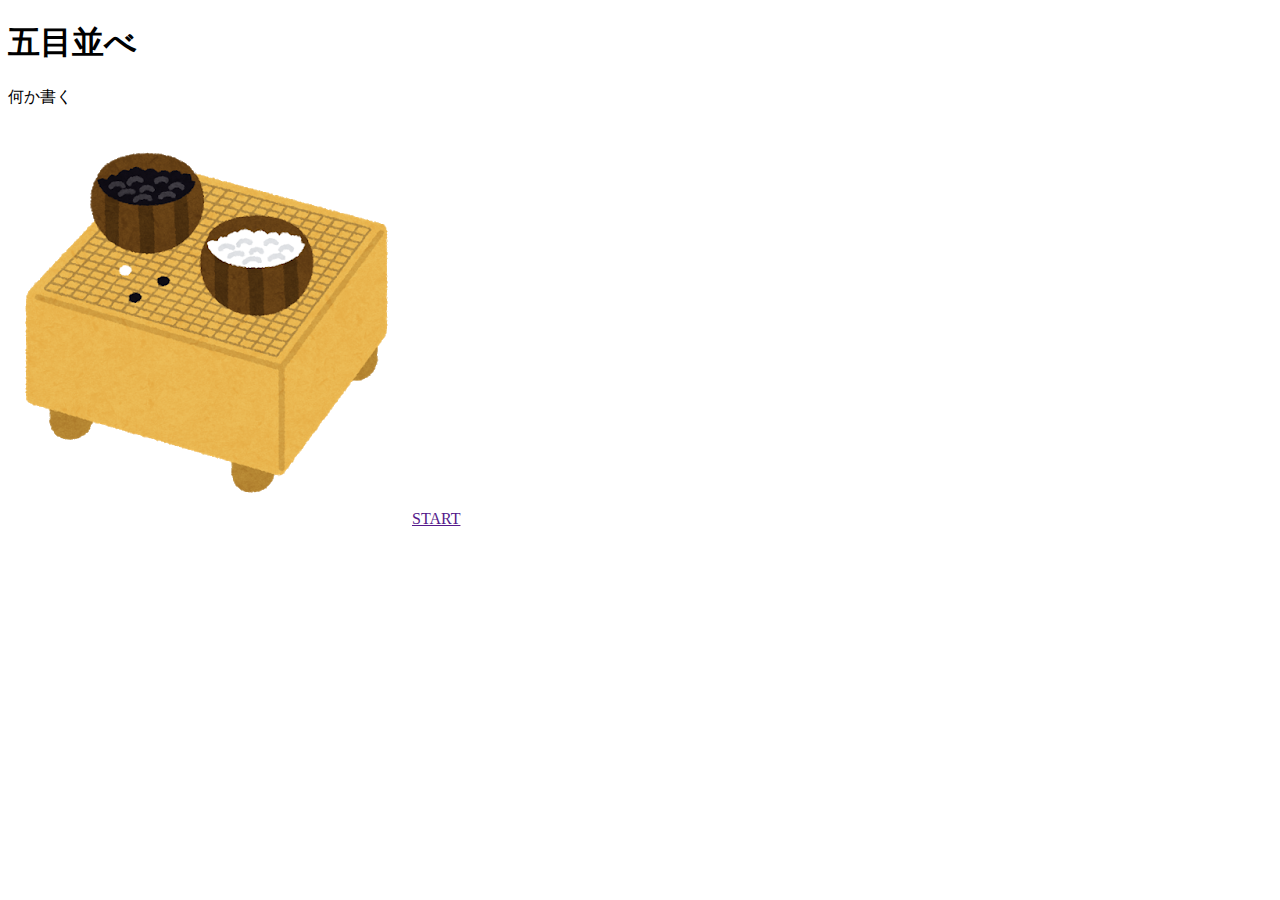
<file: index2.html>
<!DOCTYPE html>
<html>
	<head>
		<title>タイトル</title>
	</head>
	<body>
		<h1>五目並べ</h1>
        <p>何か書く</p>
        <img src="./game_igo_ban (1).png" alt="エラー">
        <a href="">
            START
        </a>
	</body>
</html>
</file>
